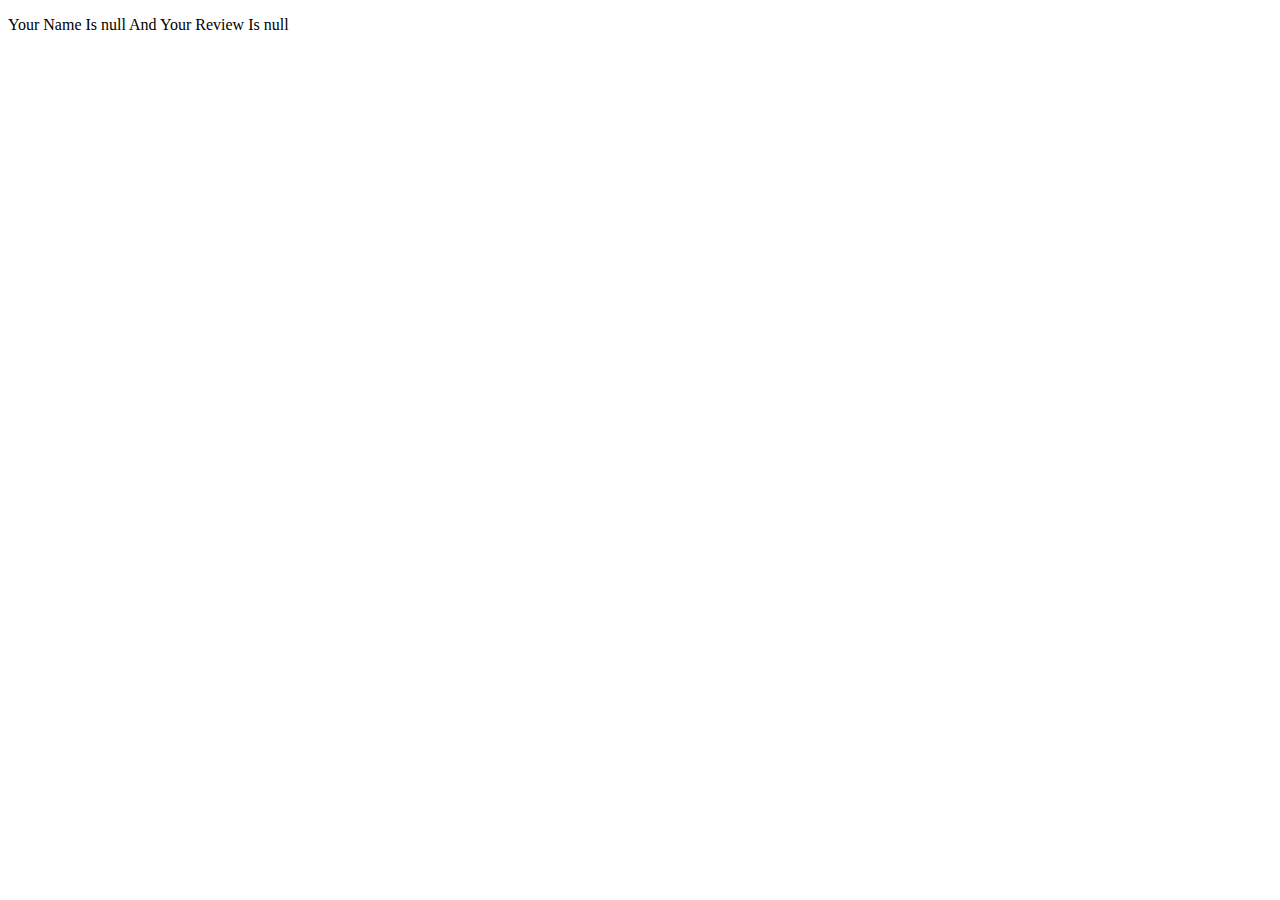
<file: index2.html>
<!DOCTYPE html>
<html lang="en">
<head>
    <meta charset="UTF-8">
    <meta name="viewport" content="width=device-width, initial-scale=1.0">
    <title>Document</title>
</head>
<body>
    <p id="p"></p>
    <script src="./script2.js"></script>
</body>
</html>
</file>
